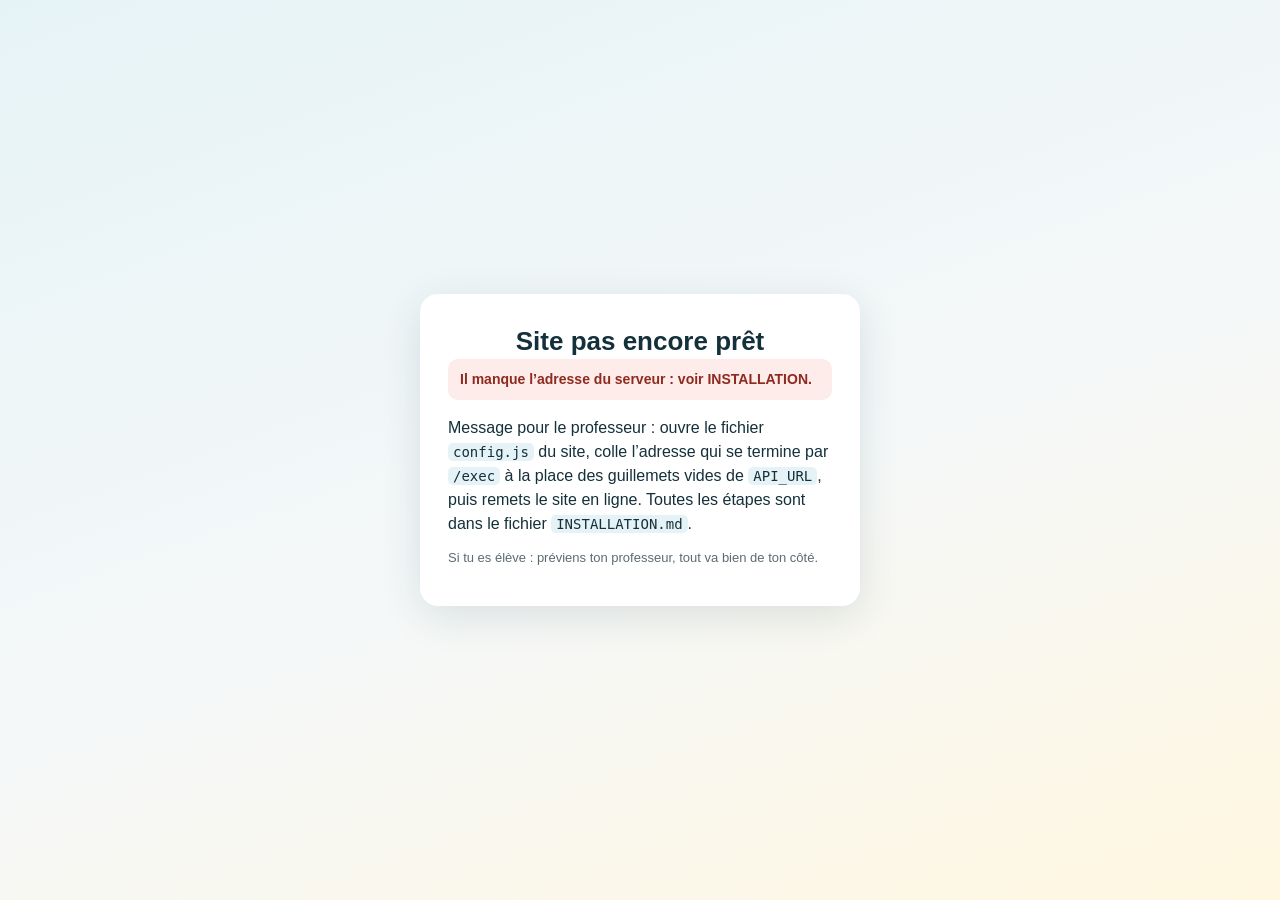
<file: index.html>
<!DOCTYPE html>
<html lang="fr" data-theme="auto">
<head>
  <meta charset="utf-8">
  <meta name="viewport" content="width=device-width, initial-scale=1, viewport-fit=cover">
  <title>Formation numérique</title>
  <meta name="description" content="Plateforme d’exercices et d’étude : chapitres, flashcards et jeux pour réviser.">
  <meta name="theme-color" content="#6c57f2" media="(prefers-color-scheme: light)">
  <meta name="theme-color" content="#0f0d1f" media="(prefers-color-scheme: dark)">
  <meta name="studio-version" content="83f29090fa">
  <meta name="robots" content="noindex, nofollow">
  <meta name="referrer" content="no-referrer">
  <meta http-equiv="Content-Security-Policy" content="default-src 'self'; script-src 'self' 'unsafe-inline' 'wasm-unsafe-eval' https://cdnjs.cloudflare.com https://cdn.jsdelivr.net; style-src 'self' 'unsafe-inline' https://fonts.googleapis.com; font-src 'self' data: https://fonts.gstatic.com; img-src 'self' data: blob:; media-src 'self' data: blob:; connect-src 'self' https://script.google.com https://script.googleusercontent.com https://cdnjs.cloudflare.com https://cdn.jsdelivr.net; worker-src 'self' blob:; frame-src 'self' blob:; object-src 'none'; base-uri 'self'; form-action 'self'">
  <link rel="icon" type="image/svg+xml" href="favicon.svg">
  <!-- Avant la connexion : seulement la feuille de la page de connexion. Les CSS de Studio sont ajoutés par js/boot.js après la connexion. -->
  <link rel="stylesheet" href="css/login.css?v=83f29090fa">
</head>
<body>
  <noscript><div class="carte-connexion"><p>Cette page a besoin de JavaScript. Active-le dans ton navigateur puis recharge la page.</p></div></noscript>
  <!-- ===================== CONNEXION (reprise de l'ancien site) ===================== -->
  <section id="ecran-connexion" class="cache">
    <div class="carte-connexion">
      <div id="bandeau-demo" class="message ok cache" role="note"></div>
      <img class="logo" id="logo-connexion" alt="Institut Sainte-Marie Rêves">
      <h1 id="titre-connexion">Formation numérique</h1>
      <p class="sous">La plateforme d'exercices</p>

      <div class="onglets" role="tablist">
        <button type="button" id="onglet-connexion" class="actif">Se connecter</button>
        <button type="button" id="onglet-inscription">Première visite</button>
      </div>

      <div id="msg-connexion"></div>

      <form id="form-connexion">
        <label class="champ">Mon adresse mail de l'école
          <input type="email" id="c-email" autocomplete="username" required placeholder="prenom.nom@ismreves.net">
        </label>
        <label class="champ">Mon mot de passe
          <input type="password" id="c-mdp" autocomplete="current-password" required placeholder="reçu par mail (trois mots et un nombre)">
        </label>
        <button class="btn btn-principal" id="b-connexion">Se connecter</button>
        <p class="centre"><button type="button" class="btn-lien" id="lien-oubli">Mot de passe oublié ?</button></p>
      </form>

      <form id="form-inscription" class="cache">
        <p class="aide-petite">Indique ton adresse de l'école : tu vas recevoir ton mot de passe par mail.</p>
        <label class="champ">Mon adresse mail de l'école
          <input type="email" id="i-email" required placeholder="prenom.nom@ismreves.net">
        </label>
        <div class="deux">
          <label class="champ">Prénom <input id="i-prenom" required maxlength="40" autocomplete="given-name"></label>
          <label class="champ">Nom <input id="i-nom" required maxlength="60" autocomplete="family-name"></label>
        </div>
        <label class="champ">Classe <input id="i-classe" required maxlength="20" placeholder="ex. 1C"></label>
        <button class="btn btn-principal" id="b-inscription">Recevoir mon mot de passe</button>
      </form>

      <form id="form-oubli" class="cache">
        <p class="aide-petite">Tu vas recevoir un nouveau mot de passe dans ta boîte mail.</p>
        <label class="champ">Mon adresse mail de l'école
          <input type="email" id="o-email" required placeholder="prenom.nom@ismreves.net">
        </label>
        <button class="btn btn-principal" id="b-oubli">Recevoir un nouveau mot de passe</button>
        <p class="centre"><button type="button" class="btn-lien" id="lien-retour">← Retour à la connexion</button></p>
      </form>
    </div>
  </section>

  <!-- ===================== RÉGLAGE MANQUANT (message pour le professeur) ===================== -->
  <section id="ecran-config" class="cache">
    <div class="carte-connexion">
      <h1>Site pas encore prêt</h1>
      <p class="message erreur" role="alert"><b>Il manque l’adresse du serveur : voir INSTALLATION.</b></p>
      <p>Message pour le professeur : ouvre le fichier <code>config.js</code> du site, colle l’adresse qui se termine par <code>/exec</code> à la place des guillemets vides de <code>API_URL</code>, puis remets le site en ligne. Toutes les étapes sont dans le fichier <code>INSTALLATION.md</code>.</p>
      <p class="aide-petite">Si tu es élève : préviens ton professeur, tout va bien de ton côté.</p>
    </div>
  </section>

  <!-- ===================== CHARGEMENT ===================== -->
  <section id="ecran-chargement" class="cache" aria-live="polite">
    <div class="carte-connexion centre">
      <div class="rond" aria-hidden="true"></div>
      <p id="chargement-txt">Chargement…</p>
      <p id="chargement-actions" class="cache"><button type="button" class="btn btn-principal" id="btn-recharger">Réessayer</button></p>
    </div>
  </section>

  <!-- ===================== STUDIO (affiché seulement après la connexion) ===================== -->
  <div id="studio-shell" class="cache">
    <a class="skip-link" href="#main">Aller au contenu</a>
    <header id="topbar" class="topbar">
      <img id="logo-entete" alt="ISM Rêves" class="topbar-logo">
      <span class="topbar-site" id="nom-site">Formation numérique</span>
      <span class="topbar-spacer"></span>
      <span id="sync-status" class="sync-status" role="status" aria-live="polite"></span>
      <button type="button" id="btn-deconnexion" class="btn-deco" title="Me déconnecter (important sur un ordinateur partagé)"><span aria-hidden="true">🚪</span> <span class="btn-deco-txt">Se déconnecter</span></button>
      <div class="utilisateur">
        <button type="button" id="btn-utilisateur" class="user-btn" aria-haspopup="true" aria-expanded="false"><span class="avatar" id="avatar" aria-hidden="true">?</span><span class="user-name" id="nom-utilisateur"></span> ▾</button>
        <div class="menu-deroulant cache" id="menu-utilisateur">
          <div class="info" id="info-utilisateur"></div>
          <button type="button" id="menu-compte">👤 Mon compte</button>
          <button type="button" id="menu-deconnexion">🚪 Se déconnecter</button>
        </div>
      </div>
    </header>

  <!-- Mascotte « Studio » réutilisable : <svg class="mascot"><use href="#studio-mascot"/></svg> -->
  <svg width="0" height="0" style="position:absolute" aria-hidden="true" focusable="false">
    <defs>
      <linearGradient id="mascot-grad" x1="0" y1="0" x2="1" y2="1">
        <stop offset="0" stop-color="#6c57f2"/><stop offset="1" stop-color="#9b5cf6"/>
      </linearGradient>
      <symbol id="studio-mascot" viewBox="0 0 120 120">
        <!-- Humeurs : classes .mascot.happy / .thinking / .cheer (variables CSS --mh --mt --mc, voir style.css) -->
        <ellipse cx="60" cy="113" rx="30" ry="5" fill="#2a2069" opacity=".16"/>
        <g class="mascot-body">
          <path d="M60 18V10" stroke="#6c57f2" stroke-width="4" stroke-linecap="round"/>
          <circle cx="60" cy="8" r="6.5" fill="#ffc83d"/><circle cx="58" cy="6" r="2" fill="#fff" opacity=".7"/>
          <!-- bras (levés quand cheer) -->
          <g style="opacity:calc(1 - var(--mc,0))"><circle cx="9" cy="66" r="8" fill="#2fcf9c"/><circle cx="111" cy="66" r="8" fill="#ff6b6b"/></g>
          <g style="opacity:var(--mc,0)"><circle cx="8" cy="34" r="8" fill="#2fcf9c"/><circle cx="112" cy="34" r="8" fill="#ff6b6b"/></g>
          <rect x="14" y="18" width="92" height="84" rx="32" fill="url(#mascot-grad)"/>
          <rect x="16" y="20" width="88" height="14" rx="7" fill="#fff" opacity=".12"/>
          <rect x="24" y="34" width="72" height="52" rx="23" fill="#fff"/>
          <ellipse cx="34" cy="72" rx="6" ry="4" fill="#ff6b6b" opacity=".38"/><ellipse cx="86" cy="72" rx="6" ry="4" fill="#ff6b6b" opacity=".38"/>
          <!-- yeux : ouverts (happy / thinking) -->
          <g style="opacity:calc(1 - var(--mc,0))">
            <g class="mascot-eye" style="transform:translate(calc(var(--mt,0) * 2px), calc(var(--mt,0) * -3px))">
              <ellipse cx="45" cy="56" rx="7" ry="9" fill="#2a2069"/><ellipse cx="75" cy="56" rx="7" ry="9" fill="#2a2069"/>
              <circle cx="47.5" cy="52.5" r="2.6" fill="#fff"/><circle cx="77.5" cy="52.5" r="2.6" fill="#fff"/>
              <circle cx="43" cy="59" r="1.2" fill="#fff" opacity=".8"/><circle cx="73" cy="59" r="1.2" fill="#fff" opacity=".8"/>
            </g>
          </g>
          <!-- yeux : fermés joyeux (cheer) -->
          <g style="opacity:var(--mc,0)" fill="none" stroke="#2a2069" stroke-width="4.5" stroke-linecap="round">
            <path d="M38 58q7-10 14 0"/><path d="M68 58q7-10 14 0"/>
          </g>
          <!-- sourcil levé (thinking) -->
          <path d="M66 41q9-5 17 0" stroke="#2a2069" stroke-width="3.5" fill="none" stroke-linecap="round" style="opacity:var(--mt,0)"/>
          <!-- bouches -->
          <path d="M51 71q9 8 18 0" stroke="#ff6b6b" stroke-width="4.5" fill="none" stroke-linecap="round" style="opacity:var(--mh,1)"/>
          <path d="M54 75h11q2 0 2-1" stroke="#ff6b6b" stroke-width="4.5" fill="none" stroke-linecap="round" style="opacity:var(--mt,0)"/>
          <path d="M49 68h22q0 15-11 15T49 68z" fill="#ff6b6b" style="opacity:var(--mc,0)"/>
          <path d="M54 77q6-4 12 0q-2 4-6 4t-6-4z" fill="#ffb3b3" style="opacity:var(--mc,0)"/>
          <!-- bulle de réflexion (thinking) et étincelles (cheer) -->
          <g fill="#ffc83d" style="opacity:var(--mt,0)"><circle cx="100" cy="22" r="3"/><circle cx="108" cy="12" r="4.5"/></g>
          <g fill="#ffc83d" style="opacity:var(--mc,0)"><path d="M24 14l2.5 6 6 2.5-6 2.5L24 31l-2.5-6-6-2.5 6-2.5z"/><path d="M98 10l2 4.5 4.5 2-4.5 2-2 4.5-2-4.5-4.5-2 4.5-2z"/></g>
        </g>
      </symbol>
    </defs>
  </svg>

  <div class="app" id="app">
    <aside class="sidebar" id="sidebar" aria-label="Barre latérale">
      <a class="brand" href="#" aria-label="Studio, retour à l'accueil">
        <svg class="brand-logo mascot" aria-hidden="true" focusable="false" viewBox="0 0 120 120"><use href="#studio-mascot"/></svg>
        <span class="brand-name">Stu<span>dio</span></span>
      </a>
      <nav class="nav" id="nav" aria-label="Navigation principale">
        <!-- Rempli par app.js : <a class="nav-item" href="#/id"><span class="nav-icon">🏠</span><span class="nav-label">Titre</span></a> -->
      </nav>
      <div class="sidebar-footer" id="sidebar-footer">
        <span>Tes données sont sauvegardées sur la plateforme de ton école.</span>
      </div>
    </aside>

    <main class="main" id="main" tabindex="-1">
      <div class="container" id="view" aria-live="polite">
        <noscript><div class="card">Studio a besoin de JavaScript pour fonctionner. Active-le puis recharge la page.</div></noscript>
        <div class="loading"><span class="spinner" aria-hidden="true"></span> Chargement de Studio…</div>
      </div>
    </main>
  </div>

  <div id="office-strip" class="office-strip"></div>

  <div class="toast-container" id="toasts" role="status" aria-live="polite" aria-atomic="false"></div>
  <div id="modal-root"></div>

  <!-- Fenêtre « Se déconnecter » : propose d'effacer les données de l'appareil (tout reste sauvegardé sur le serveur). -->
  <div id="dlg-deconnexion" class="dlg-fond cache" role="dialog" aria-modal="true" aria-labelledby="dlg-deco-titre">
    <div class="dlg-carte">
      <h2 id="dlg-deco-titre">Se déconnecter ?</h2>
      <p id="dlg-deco-info">Ton travail est sauvegardé sur la plateforme de l’école.</p>
      <label class="dlg-case"><input type="checkbox" id="dlg-effacer"> <span>Effacer mes données de cet ordinateur <small>(conseillé sur un ordinateur partagé ou de l’école)</small></span></label>
      <p id="dlg-deco-alerte" class="message erreur cache" role="alert"></p>
      <div class="dlg-actions">
        <button type="button" class="btn btn-principal" id="dlg-ok">Me déconnecter</button>
        <button type="button" class="btn" id="dlg-annuler">Rester connecté(e)</button>
      </div>
    </div>
  </div>
  <div class="confetti" id="confetti" aria-hidden="true"></div>

  <!-- Les fichiers de Studio (content/*, js/*, css/*) sont chargés par js/boot.js APRÈS la connexion (voir Studio.manifest). -->
  </div>

  <script src="config.js"></script>
  <script src="js/images.js?v=83f29090fa"></script>
  <script src="js/server.js?v=83f29090fa"></script>
  <script src="js/boot.js?v=83f29090fa"></script>
</body>
</html>
</file>
<file: css/login.css>
/* Écran de connexion / chargement : reprise de la mise en page de l'ancien site (autonome, chargée AVANT la connexion). */
:root { --teal:#1d7f91; --teal-fonce:#145e6c; --teal-clair:#e6f3f6; --encre:#14303a; --gris:#5b6b73; --ligne:#d8e4e8; --fond:#f5f8f9; --blanc:#fff; --ombre:0 2px 10px rgba(20,48,58,.08); }
html, body { margin: 0; min-height: 100%; }
body { font-family: Lato, "Segoe UI", Arial, sans-serif; color: var(--encre); background: var(--fond); font-size: 16px; }
.cache { display: none !important; }
#ecran-connexion, #ecran-chargement, #ecran-config { min-height: 100vh; display: flex; align-items: center; justify-content: center; padding: 24px 16px; box-sizing: border-box;
  background: linear-gradient(160deg, #e6f3f6 0%, #f5f8f9 55%, #fff7e0 100%); }
#ecran-connexion *, #ecran-chargement *, #ecran-config * { box-sizing: border-box; }
.carte-connexion { width: 100%; max-width: 440px; background: var(--blanc); border-radius: 18px; box-shadow: 0 10px 40px rgba(20,48,58,.12); padding: 28px 28px 24px; }
.carte-connexion .logo { display: block; width: 100%; max-width: 300px; margin: 0 auto 6px; height: auto; }
.carte-connexion h1 { text-align: center; margin: 4px 0 2px; font-size: 26px; font-weight: 900; line-height: 1.2; }
.carte-connexion .sous { text-align: center; color: var(--gris); margin: 0 0 18px; }
.onglets { display: flex; background: var(--teal-clair); border-radius: 12px; padding: 4px; margin-bottom: 18px; }
.onglets button { flex: 1; border: 0; background: none; padding: 12px 6px; min-height: 48px; border-radius: 9px; cursor: pointer; font: inherit; font-weight: 700; color: var(--teal-fonce); }
.onglets button.actif { background: var(--blanc); box-shadow: var(--ombre); }
label.champ { display: block; margin: 0 0 12px; font-weight: 700; font-size: 14px; }
label.champ input { display: block; width: 100%; margin-top: 5px; padding: 12px; min-height: 48px; border: 1.5px solid var(--ligne); border-radius: 10px; font: inherit; font-weight: 400; background: #fff; color: var(--encre); }
label.champ input:focus { outline: none; border-color: var(--teal); box-shadow: 0 0 0 3px rgba(29,127,145,.2); }
.deux { display: grid; grid-template-columns: 1fr 1fr; gap: 10px; }
#ecran-connexion .btn, #ecran-chargement .btn { display: inline-flex; align-items: center; justify-content: center; gap: 8px; border: 0; border-radius: 10px; padding: 12px 18px; min-height: 48px; font: inherit; font-weight: 700; cursor: pointer; }
.btn-principal { background: var(--teal); color: #fff; width: 100%; }
.btn-principal:hover { background: var(--teal-fonce); }
.btn-principal:disabled { opacity: .6; cursor: wait; }
.btn-lien { background: none; border: 0; color: var(--teal); cursor: pointer; padding: 12px 6px; min-height: 48px; font: inherit; font-weight: 700; text-decoration: underline; }
.message { border-radius: 10px; padding: 10px 12px; margin: 0 0 14px; font-size: 14px; line-height: 1.4; }
.message.erreur { background: #fdecea; color: #8e2a1f; }
.message.ok { background: #e3f5ec; color: #145c3b; }
.aide-petite { font-size: 13px; color: var(--gris); margin: -4px 0 14px; }
.centre { text-align: center; }
.rond { width: 42px; height: 42px; margin: 8px auto 14px; border: 4px solid var(--teal-clair); border-top-color: var(--teal); border-radius: 50%; animation: tourne .9s linear infinite; }
@keyframes tourne { to { transform: rotate(360deg); } }
@media (prefers-reduced-motion: reduce) { .rond { animation-duration: 3s; } }
@media (max-width: 640px) { .deux { grid-template-columns: 1fr; } .carte-connexion { padding: 22px 18px; } }

#ecran-config code { background: var(--teal-clair); border-radius: 5px; padding: 1px 5px; font-size: 14px; }
#ecran-config p { line-height: 1.5; }
/* Bouton « Se déconnecter » toujours visible dans la barre du haut */
.btn-deco { display: inline-flex; align-items: center; gap: 6px; margin-right: 8px; padding: 8px 12px; min-height: 40px; border: 1.5px solid currentColor; border-radius: 999px; background: transparent; color: inherit; font: inherit; font-size: 14px; font-weight: 700; cursor: pointer; }
.btn-deco:hover, .btn-deco:focus-visible { background: rgba(127,127,127,.18); }
@media (max-width: 520px) { .btn-deco-txt { position: absolute; width: 1px; height: 1px; overflow: hidden; clip: rect(0 0 0 0); white-space: nowrap; } .btn-deco { padding: 8px 10px; margin-right: 4px; } }
/* Fenêtre de déconnexion */
.dlg-fond { position: fixed; inset: 0; z-index: 9999; display: flex; align-items: center; justify-content: center; padding: 16px; background: rgba(20,48,58,.55); }
.dlg-carte { width: 100%; max-width: 420px; background: #fff; color: var(--encre); border-radius: 16px; padding: 22px; box-shadow: 0 10px 40px rgba(0,0,0,.3); font-family: Lato, "Segoe UI", Arial, sans-serif; }
.dlg-carte h2 { margin: 0 0 8px; font-size: 20px; color: var(--encre); }
.dlg-carte p { line-height: 1.45; margin: 0 0 12px; }
.dlg-case { display: flex; gap: 10px; align-items: flex-start; margin: 0 0 14px; font-weight: 700; cursor: pointer; }
.dlg-case input { width: 22px; height: 22px; flex: none; margin-top: 2px; }
.dlg-case small { font-weight: 400; color: var(--gris); }
.dlg-actions { display: flex; flex-wrap: wrap; gap: 10px; }
.dlg-actions .btn { display: inline-flex; align-items: center; justify-content: center; min-height: 48px; padding: 12px 18px; border: 1.5px solid var(--ligne); border-radius: 10px; background: #fff; color: var(--encre); font: inherit; font-weight: 700; cursor: pointer; flex: 1 1 140px; }
.dlg-actions .btn-principal { width: auto; border: 0; background: var(--teal); color: #fff; }
.dlg-actions .btn-principal:hover { background: var(--teal-fonce); }
</file>
